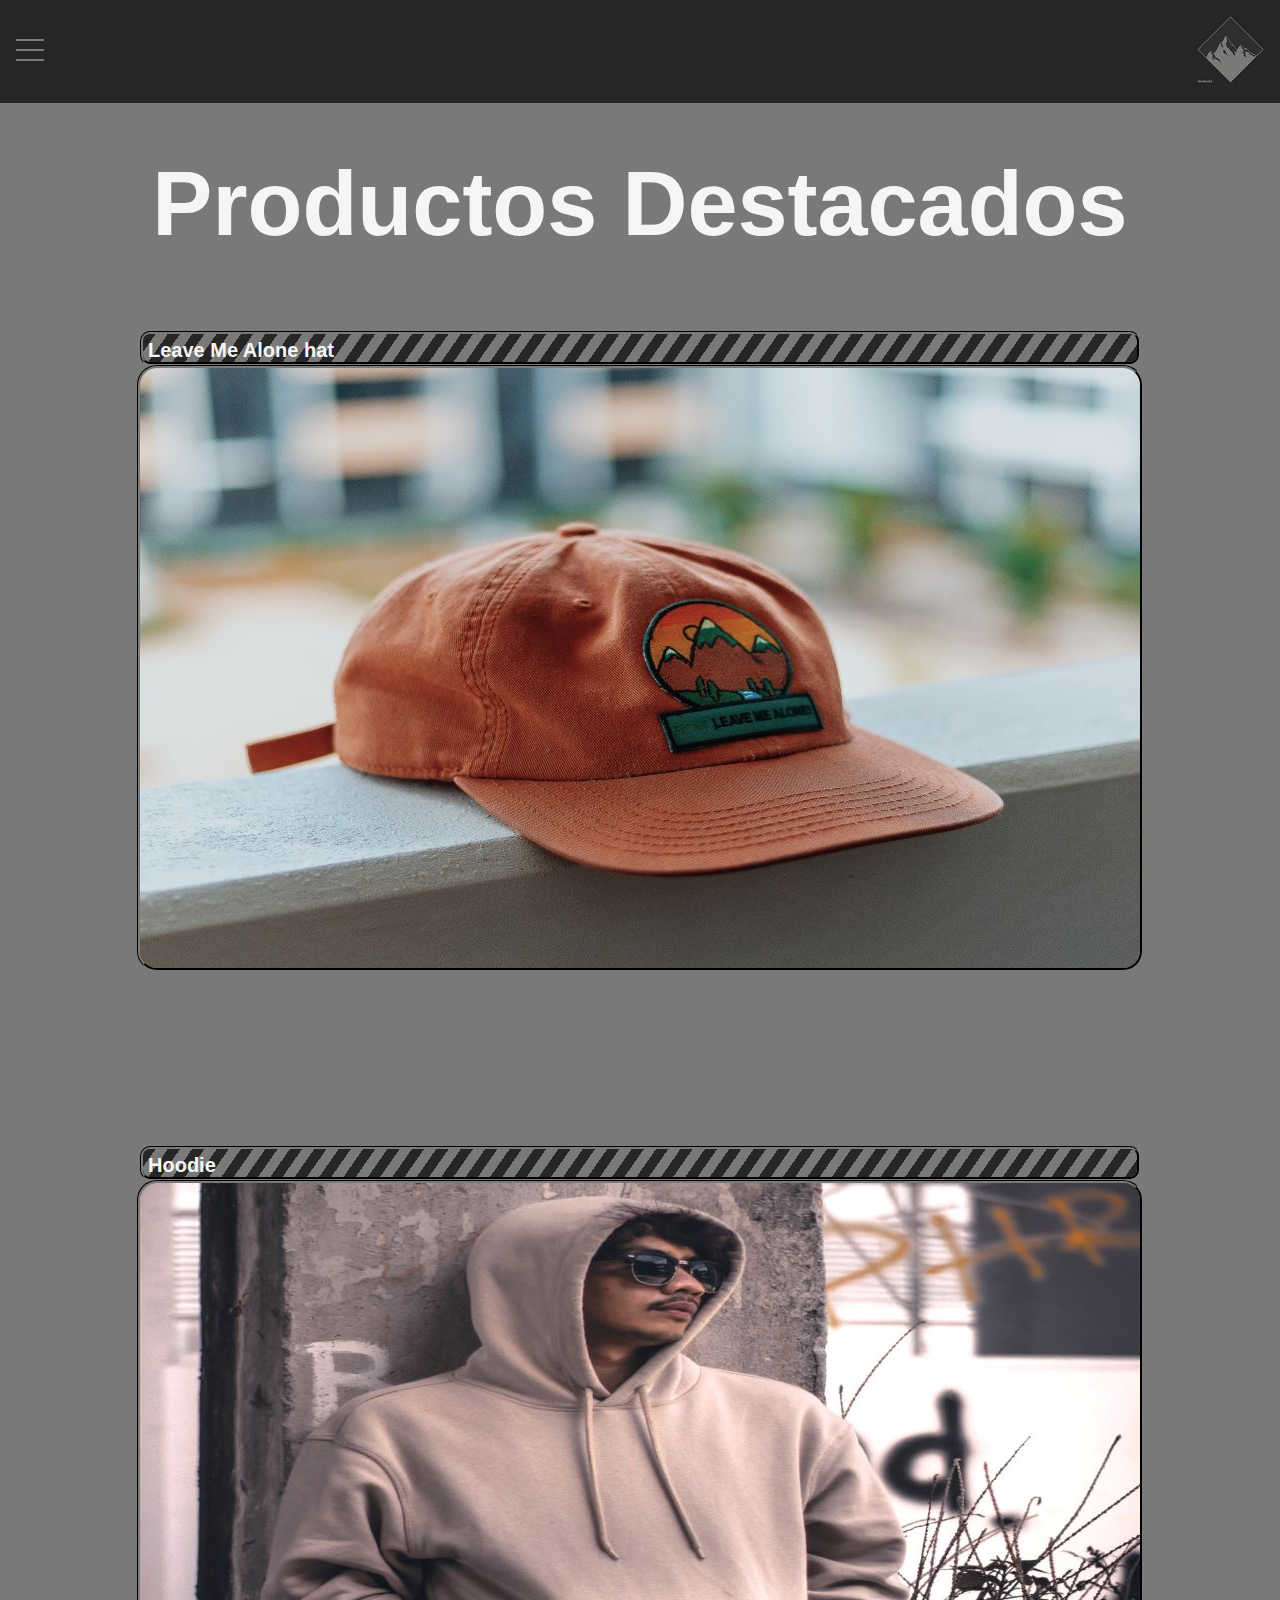
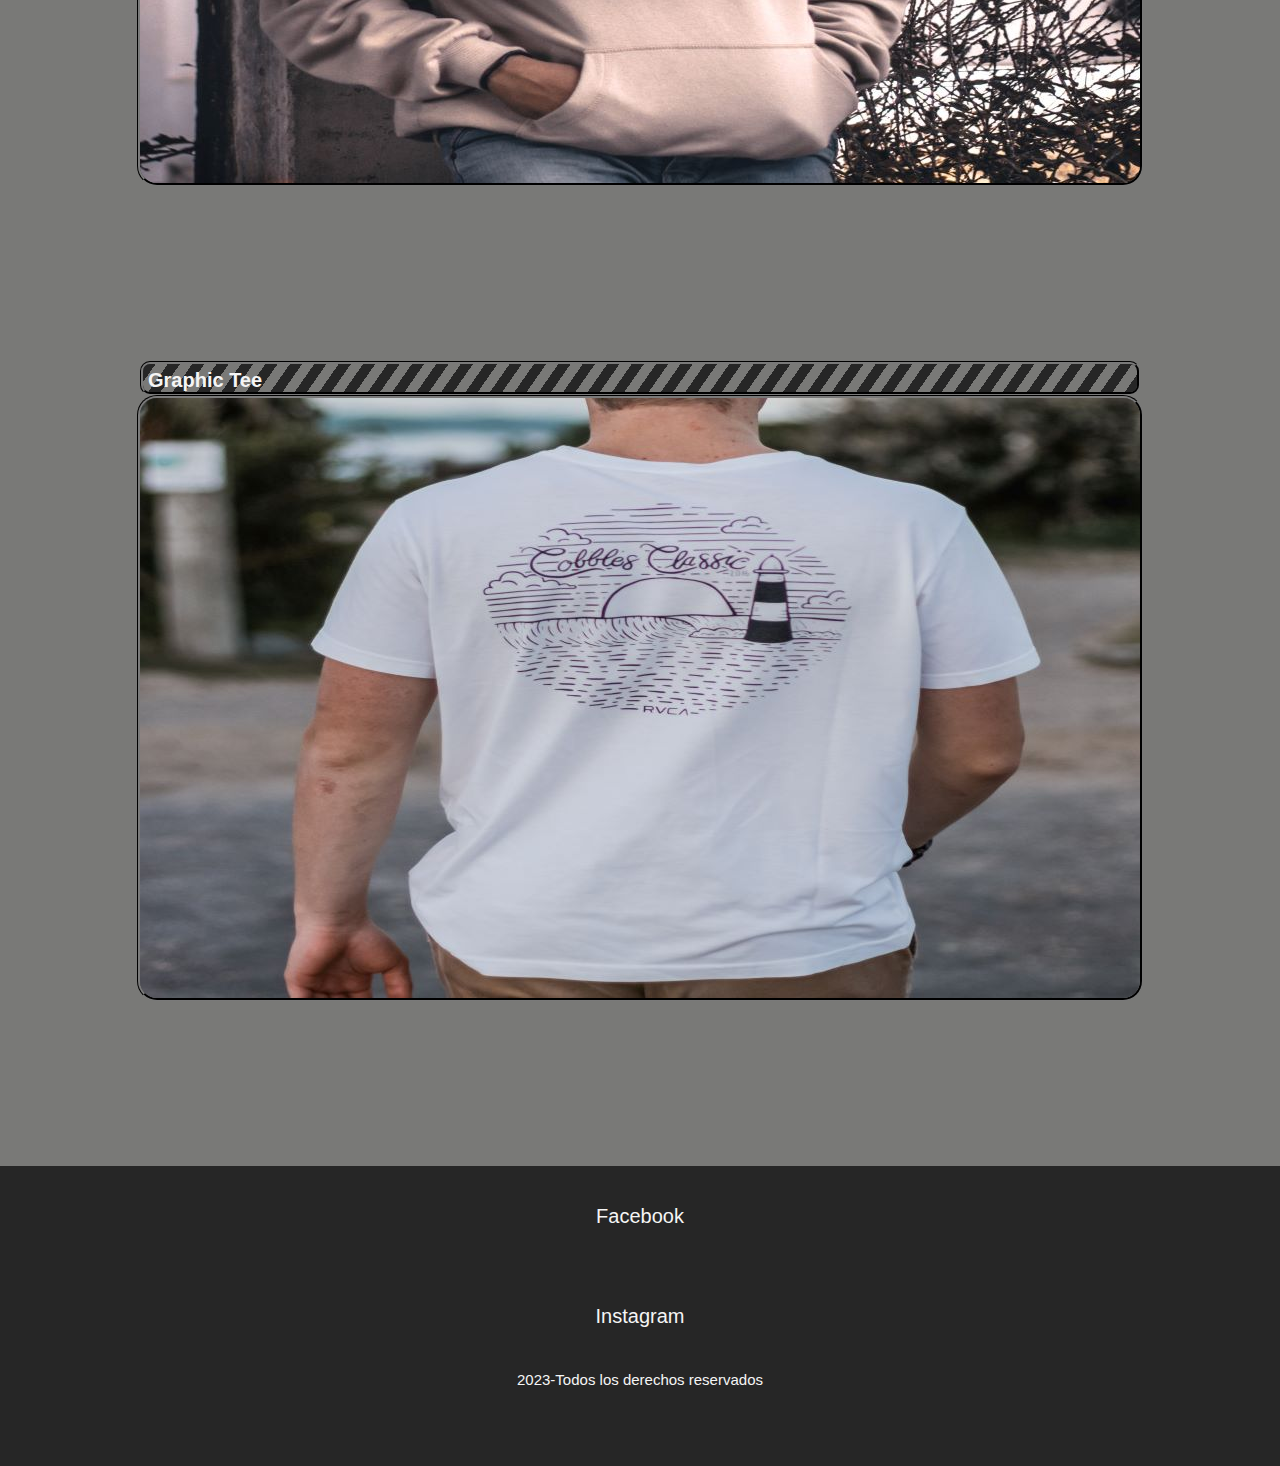
<file: index.html>
<!DOCTYPE html>

<html lang="en">

<head>
    <meta charset="UTF-8">
    <meta http-equiv="X-UA-Compatible" content="IE=edge">
    <meta name="viewport" content="width=device-width, initial-scale=1.0">
    <meta name="description" content="En Zukka podes encontrar la mejor ropa al mejor precio.">
    <meta name="keywords" content="Ropa, Moda, Gorras, Hoodie, Remera Blanca, Zukka.">
    <link rel="shortcut icon" href="./assets/iconos/favicon.ico" type="image/x-icon">
    <link href="https://cdn.jsdelivr.net/npm/bootstrap@5.3.0-alpha1/dist/css/bootstrap.min.css" rel="stylesheet" integrity="sha384-GLhlTQ8iRABdZLl6O3oVMWSktQOp6b7In1Zl3/Jr59b6EGGoI1aFkw7cmDA6j6gD" crossorigin="anonymous">
    <link rel="stylesheet" href="https://cdnjs.cloudflare.com/ajax/libs/font-awesome/4.7.0/css/font-awesome.min.css">
    <link rel="stylesheet" href="./css/styles.css">
 
    <title> Zukka-Página principal </title>
    
</head>

<body>
    <header class="header"> 
        <nav class="navegacion-principal">
            <div class="logo">
                <a href="index.html"><img src="./assets/img/logo.jpg" alt="logo"></a>
            </div>
           
            <div class="menu-wrap">
                <input type="checkbox" class="toggler">
                <div class="hamburger"><div></div></div>
                <div class="menu">
                <div>
                    <div>
                        <ul class="lista-nav">
                            <li><a href="./index.html">Inicio</a></li>
                            <li><a href="./pages/productos.html">Productos</a></li>
                            <li><a href="./pages/nosotros.html">Nosotros</a></li>
                            <li><a href="./pages/contacto.html">Contacto</a></li>
                        </ul>
                    </div>
                </div>
                </div>
            </div>
           
        </nav>
    </header>
    <section class="titulo"> 
        <h1>Productos Destacados</h1>
    </section>
    <!--Display de productos-->
    <main class="main">
        <!--Producto 1-->
        <section class="producto">
            <section class="titulo-producto">
                <div class="nombre-producto">
                    <h2 class="nombre-index">Leave Me Alone hat</h2>
                </div>
            </section>
            <section class="contenedor-1">
                <div class="nombre-producto"> 
                    <a href="./pages/gorra-coral.html"><img src="./assets/img/gorra-coral3.jpg" alt="gorra coral" class="center"></a>
                </div>
            </section>
        </section>
       
        <!--Producto 2-->
        <section class="producto">
            <section class="titulo-producto"> 
                <div class="nombre-producto">
                    <h3 class="nombre-index">Hoodie</h3>
                </div>
            </section>
            <section class="contenedor-1">
                <div class="producto-2">
                    <a href="./pages/hoodie-gris.html">
                        <img src="./assets/img/the-ian-ZCoqcrWp9GY-unsplash4.jpg" alt="Hoodie gris" class="center">
                    </a>
                </div>
            </section>
        </section>
        <!--Producto 3-->
        <section class="producto">
            <section class="titulo-producto">
                <div class="nombre-producto">
                    <h4 class="nombre-index">Graphic Tee</h4>
                </div>
            </section>
            <section class="contenedor-1">
                <div class="producto-3">
                    <a href="./pages/remera-blanca.html">
                        <img src="./assets/img/remera-blana-estampada3.jpg" alt="remera blanca estampada" class="center">
                    </a>
                </div>
            </section>
        </section>
    </main>

    <footer class="footer">
        <section>
            <div class="redes">
                <a href="https://www.facebook.com/">Facebook</a>
                <a href="https://www.instagram.com/">Instagram</a>
            </div>
            <div class="texto-footer">
                <p>2023-Todos los derechos reservados</p>
            </div>
        </section>
    </footer>
    <script src="https://cdn.jsdelivr.net/npm/bootstrap@5.3.0-alpha1/dist/js/bootstrap.bundle.min.js" integrity="sha384-w76AqPfDkMBDXo30jS1Sgez6pr3x5MlQ1ZAGC+nuZB+EYdgRZgiwxhTBTkF7CXvN" crossorigin="anonymous"></script>
</body>

</html>
</file>
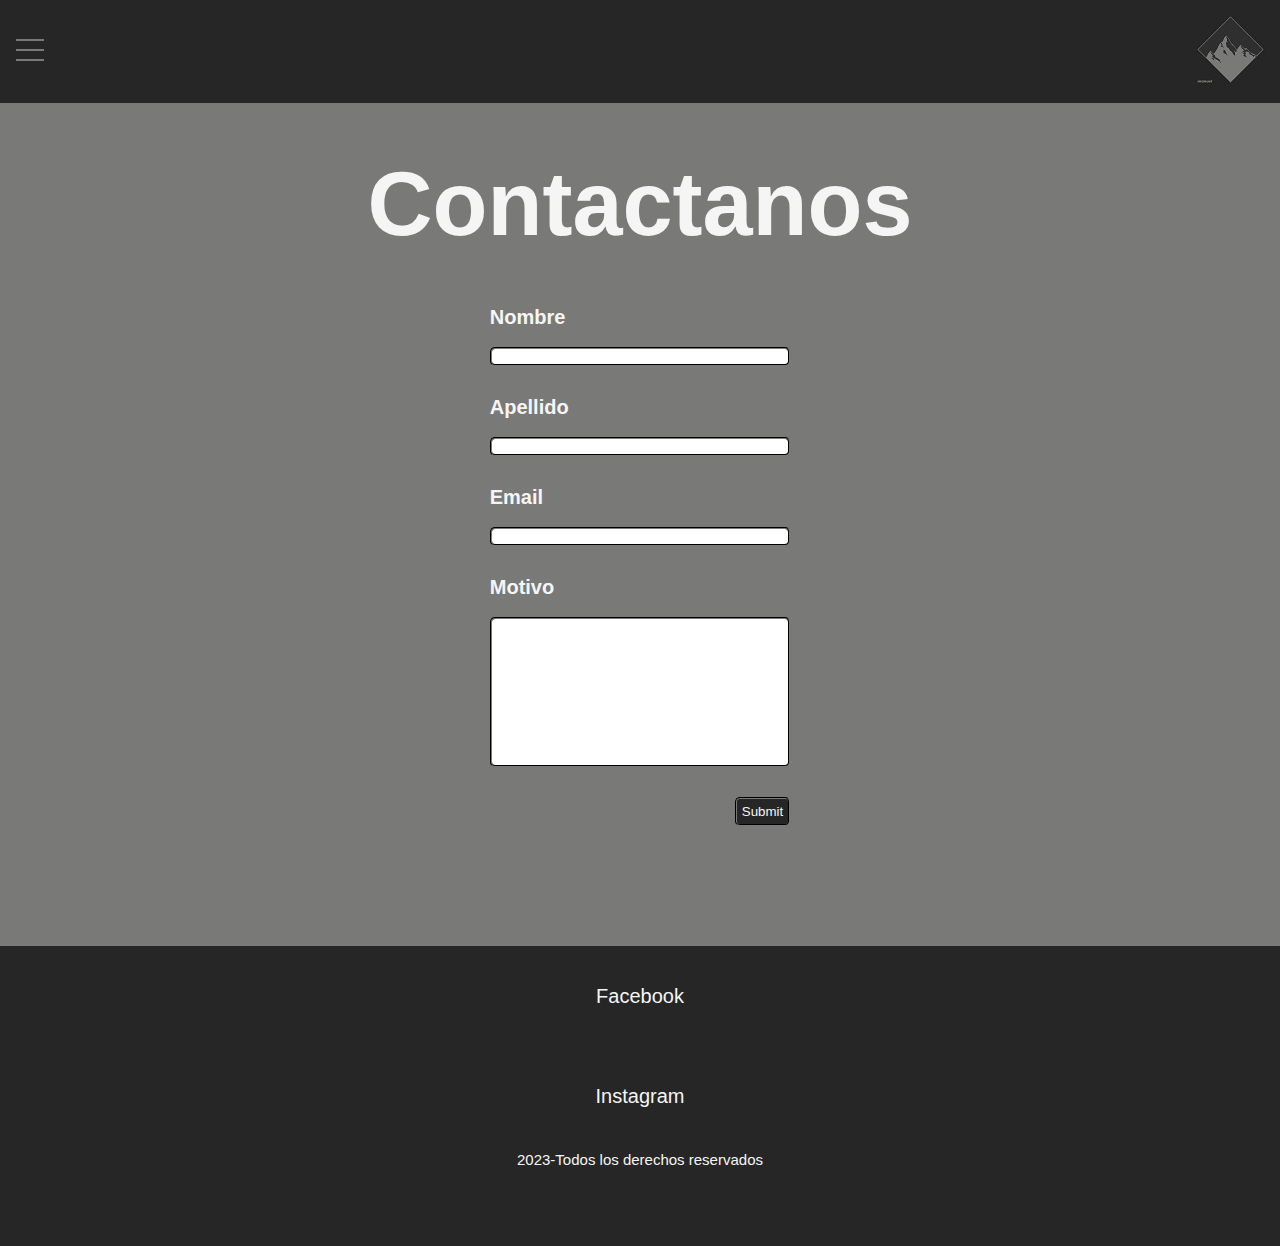
<file: pages/contacto.html>
<!DOCTYPE html>

<html lang="en">

<head>
    <meta charset="UTF-8">
    <meta http-equiv="X-UA-Compatible" content="IE=edge">
    <meta name="viewport" content="width=device-width, initial-scale=1.0">
    <meta name="description" content="En Zukka podes encontrar la mejor ropa al mejor precio.">
    <meta name="keywords" content="Ropa, Moda, Gorras, Hoodie, Remera Blanca, Zukka.">
    <link rel="shortcut icon" href="../assets/iconos/favicon.ico" type="image/x-icon">
    <link rel="stylesheet" href="../css/styles.css">
    <title> Contacto </title>
    
</head>

<body>

    <header class="header"> 
        <nav class="navegacion-principal">
            <div class="logo">
                <a href="../index.html"><img src="../assets/img/logo.jpg" alt="logo"></a>
            </div>
            <div class="menu-wrap">
                <input type="checkbox" class="toggler">
                <div class="hamburger"><div></div></div>
                <div class="menu">
                <div>
                    <div>
                        <ul class="lista-nav">
                            <li><a href="../index.html">Inicio</a></li>
                            <li><a href="productos.html">Productos</a></li>
                            <li><a href="nosotros.html">Nosotros</a></li>
                            <li><a href="contacto.html">Contacto</a></li>
                        </ul>
                    </div>
                </div>
                </div>
            </div>
           
        </nav>
    </header>
    <section class="titulo">
        <h1>Contactanos</h1>
    </section> 
    <main>
        <section class="contacto">
            <form>
                <h2 class="form-contacto">Nombre</h2>
                <br>
                <input type="text" class="nombre-contacto">
                <h3 class="form-contacto">Apellido</h3>
                <br>
                <input type="text" class="nombre-contacto">
                <h4 class="form-contacto">Email</h4>
                <br>
                <input type="email" class="nombre-contacto">
                <h5 class="form-contacto">Motivo</h5>
                <br>
                <input type="text" class="motivo-contacto">
                <br>

                <button class="button-contacto">Submit</button>

            </form>
        </section> 

        
    </main>



    <footer class="footer">
        <section>
            <div class="redes">
                <a href="https://www.facebook.com/">Facebook</a>
                <a href="https://www.instagram.com/">Instagram</a>
            </div>
            <div class="texto-footer">
                <p>2023-Todos los derechos reservados</p>
            </div>
        </section>
    </footer>
</body>
</html>
</file>
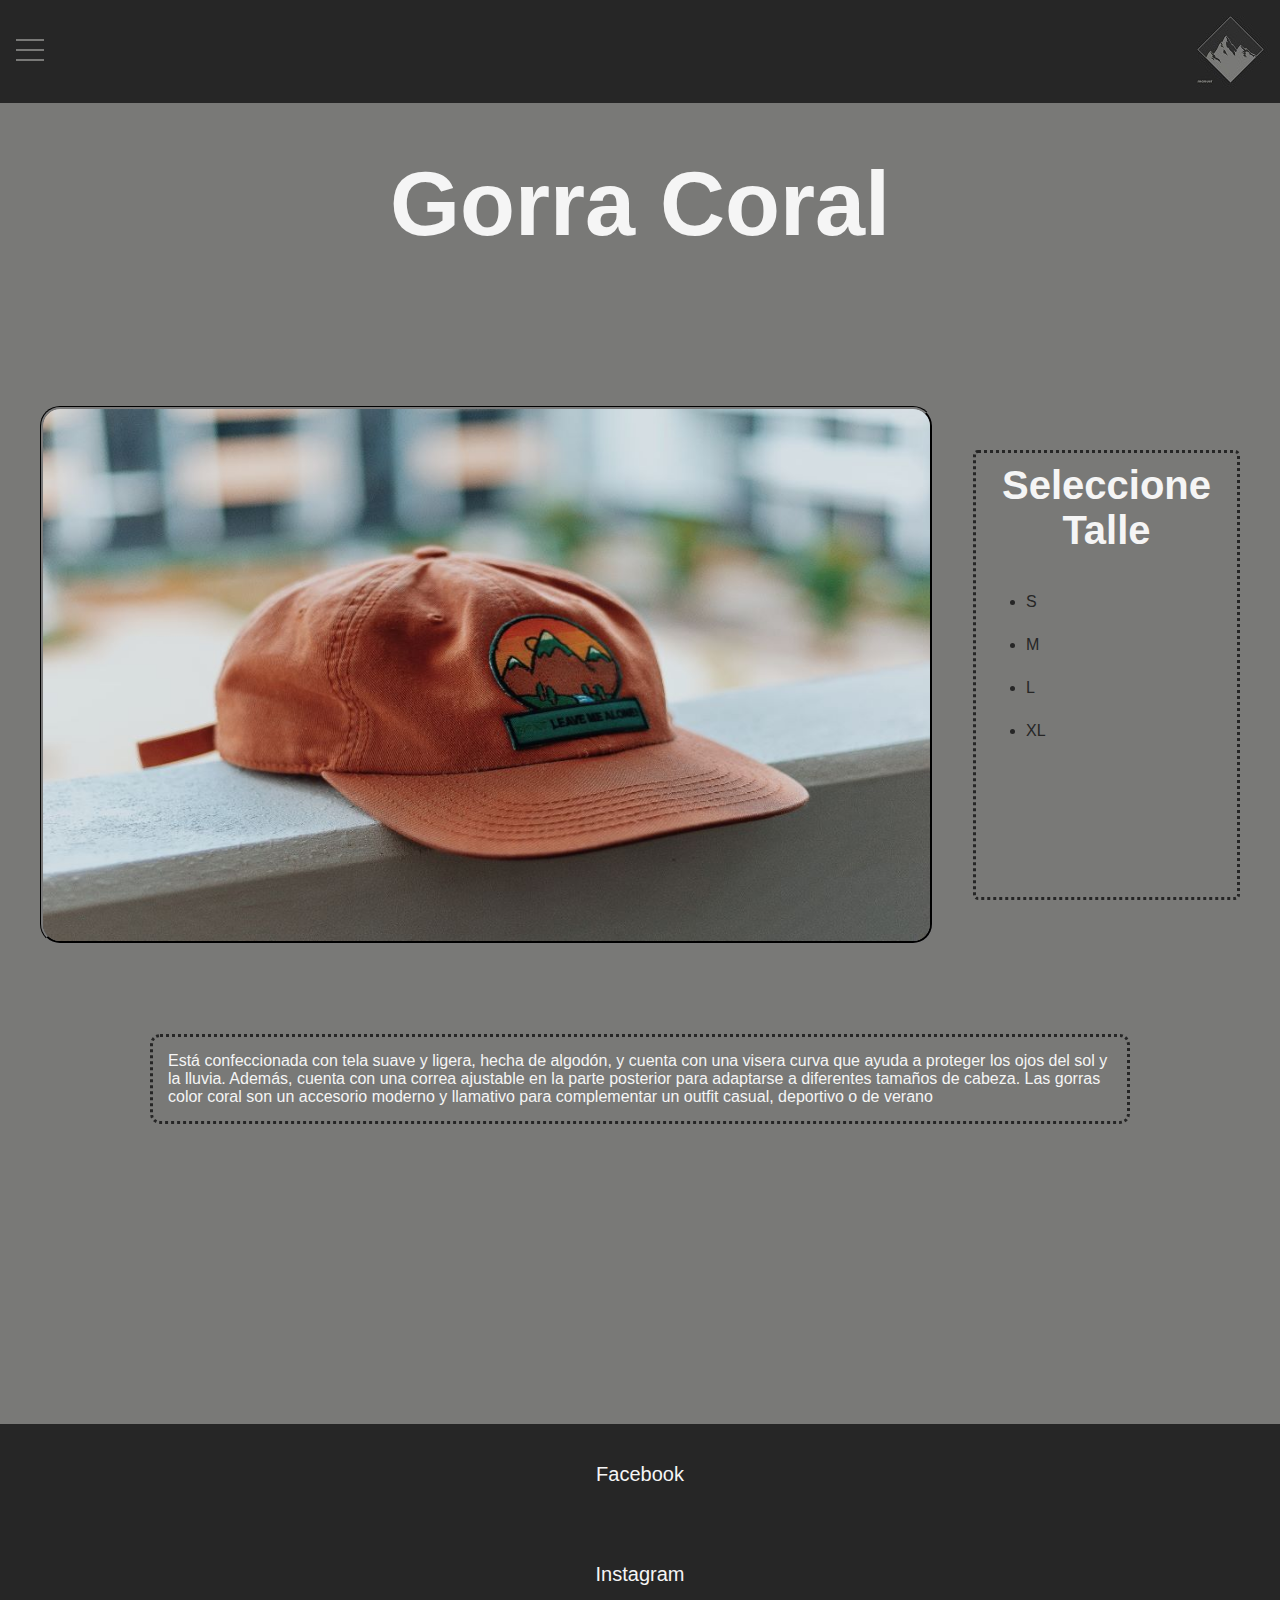
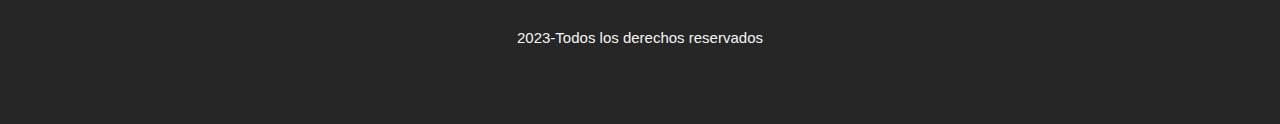
<file: pages/gorra-coral.html>
<!DOCTYPE html>

<html lang="en">

<head>
    <meta charset="UTF-8">
    <meta http-equiv="X-UA-Compatible" content="IE=edge">
    <meta name="viewport" content="width=device-width, initial-scale=1.0">
    <meta name="description" content="En Zukka podes encontrar la mejor ropa al mejor precio.">
    <meta name="keywords" content="Ropa, Moda, Gorras, Hoodie, Remera Blanca, Zukka.">
    <link rel="shortcut icon" href="../assets/iconos/favicon.ico" type="image/x-icon">
    <link rel="stylesheet" href="../css/styles.css">
    <title> Gorra Coral </title>
    
</head>

<body>

    <header class="header"> 
        <nav class="navegacion-principal">
            <div class="logo">
                <a href="../index.html"><img src="../assets/img/logo.jpg" alt="logo"></a>
            </div>
            <div class="menu-wrap">
                <input type="checkbox" class="toggler">
                <div class="hamburger"><div></div></div>
                <div class="menu">
                <div>
                    <div>
                        <ul class="lista-nav">
                            <li><a href="../index.html">Inicio</a></li>
                            <li><a href="productos.html">Productos</a></li>
                            <li><a href="nosotros.html">Nosotros</a></li>
                            <li><a href="contacto.html">Contacto</a></li>
                        </ul>
                    </div>
                </div>
                </div>
            </div>
           
        </nav>
    </header>
    <section class="titulo">
        <h1>Gorra Coral</h1>
    </section>
  
    <main class="main-gorra-coral">
        <section class="section-imagen-talle-gorra-coral">
            <div class="imagen-producto-gorra-coral">
                <img src="../assets/img/gorra-coral3.jpg" alt="Gorra coral" class="center_gorra">
            </div>
            <div class="talle">
                <h2 class="seleccion-talle"> Seleccione Talle</h2>
                <ul class="talles">
                    <li class="lista-talles">S</li>
                    <li class="lista-talles">M</li>
                    <li class="lista-talles">L</li>
                    <li class="lista-talles">XL</li>
                </ul>
            </div>
            
        </section>
        <section class="section-descripcion-gorra-coral">
            <div class="descripcion-gorra-coral">
                <p class="textos-blancos">Está confeccionada con tela suave y ligera, hecha de algodón, y cuenta con una visera curva que ayuda a proteger los ojos del sol y la lluvia. Además, cuenta con una correa ajustable en la parte posterior para adaptarse a diferentes tamaños de cabeza. Las gorras color coral son un accesorio moderno y llamativo para complementar un outfit casual, deportivo o de verano</p>
            </div>
        </section>
    </main>



    <footer class="footer">
        <section>
            <div class="redes">
                <a href="https://www.facebook.com/">Facebook</a>
                <a href="https://www.instagram.com/">Instagram</a>
            </div>
            <div class="texto-footer">
                <p>2023-Todos los derechos reservados</p>
            </div>
        </section>
    </footer>
</body>
</html>
</file>
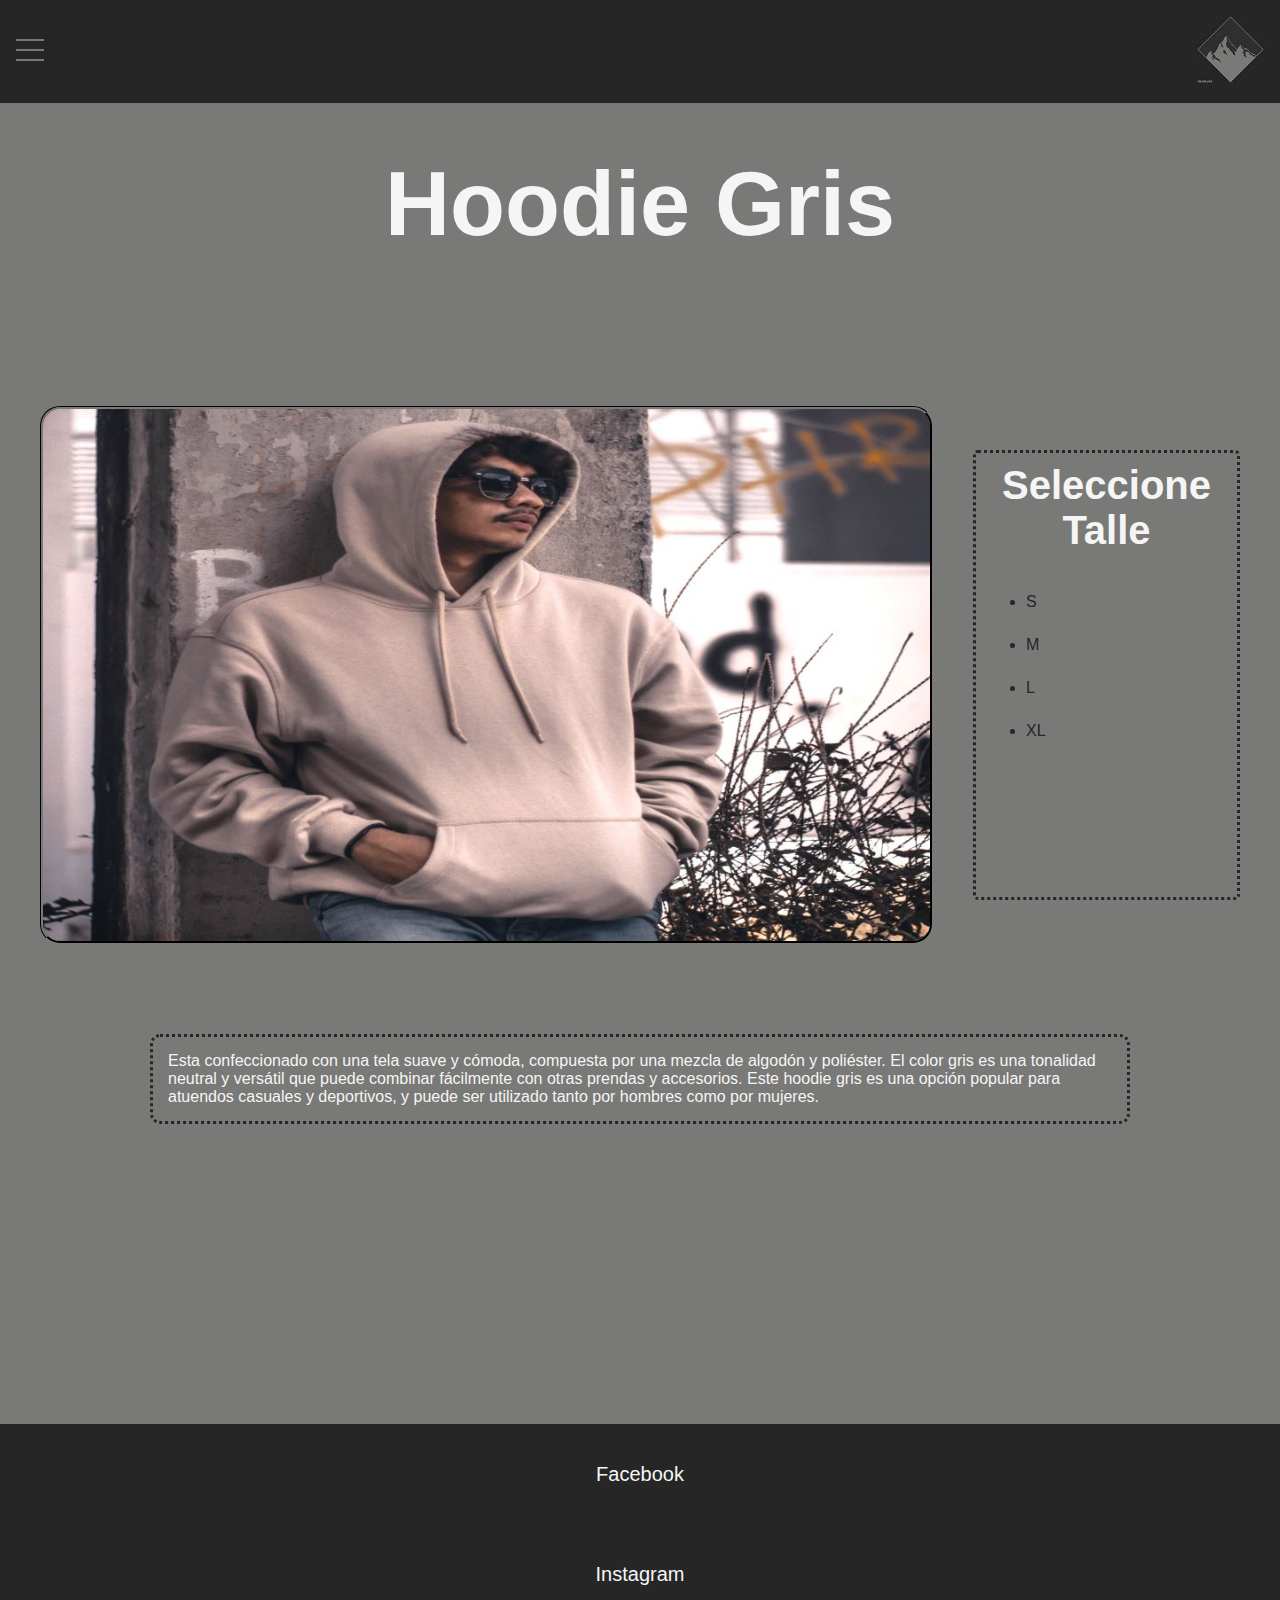
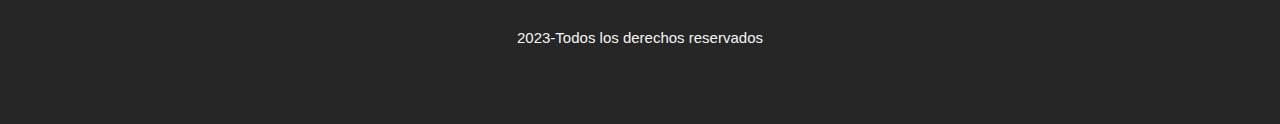
<file: pages/hoodie-gris.html>
<!DOCTYPE html>

<html lang="en">

    <head>
        <meta charset="UTF-8">
        <meta http-equiv="X-UA-Compatible" content="IE=edge">
        <meta name="viewport" content="width=device-width, initial-scale=1.0">
        <meta name="description" content="En Zukka podes encontrar la mejor ropa al mejor precio.">
        <meta name="keywords" content="Ropa, Moda, Gorras, Hoodie, Remera Blanca, Zukka.">
        <link rel="shortcut icon" href="../assets/iconos/favicon.ico" type="image/x-icon">
        <link rel="stylesheet" href="../css/styles.css">
        <title> Hoodie Gris </title>
        
    </head> 

    <body>

        <header class="header"> 
            <nav class="navegacion-principal">
                <div class="logo">
                    <a href="../index.html"><img src="../assets/img/logo.jpg" alt="logo"></a>
                </div>
                <div class="menu-wrap">
                    <input type="checkbox" class="toggler">
                    <div class="hamburger"><div></div></div>
                    <div class="menu">
                    <div>
                        <div>
                            <ul class="lista-nav">
                                <li><a href="../index.html">Inicio</a></li>
                                <li><a href="productos.html">Productos</a></li>
                                <li><a href="nosotros.html">Nosotros</a></li>
                                <li><a href="contacto.html">Contacto</a></li>
                            </ul>
                        </div>
                    </div>
                    </div>
                </div>
               
            </nav>
        </header>
        <section class="titulo">
            <h1>Hoodie Gris</h1>
        </section>
        <main class="main-gorra-coral">
            <section class="section-imagen-talle-gorra-coral">
                <div class="imagen-producto-gorra-coral">
                    <img src="../assets/img/the-ian-ZCoqcrWp9GY-unsplash4.jpg" alt="hoodie gris" class="center">
                </div>
                <div class="talle">
                    <h2 class="seleccion-talle"> Seleccione Talle</h2>
                    <ul class="talles">
                        <li class="lista-talles">S</li>
                        <li class="lista-talles">M</li>
                        <li class="lista-talles">L</li>
                        <li class="lista-talles">XL</li>
                    </ul>
                </div>
                
            </section>
            <section class="section-descripcion-gorra-coral">
                <div class="descripcion-gorra-coral">
                    <p>Esta confeccionado con una tela suave y cómoda, compuesta por una mezcla de algodón y poliéster. El color gris es una tonalidad neutral y versátil que puede combinar fácilmente con otras prendas y accesorios. Este hoodie gris es una opción popular para atuendos casuales y deportivos, y puede ser utilizado tanto por hombres como por mujeres.</p>
                </div>
            </section>
        </main>



        <footer class="footer">
            <section>
                <div class="redes">
                    <a href="https://www.facebook.com/">Facebook</a>
                    <a href="https://www.instagram.com/">Instagram</a>
                </div>
                <div class="texto-footer">
                    <p>2023-Todos los derechos reservados</p>
                </div>
            </section>
        </footer>
    </body>

</html>
</file>
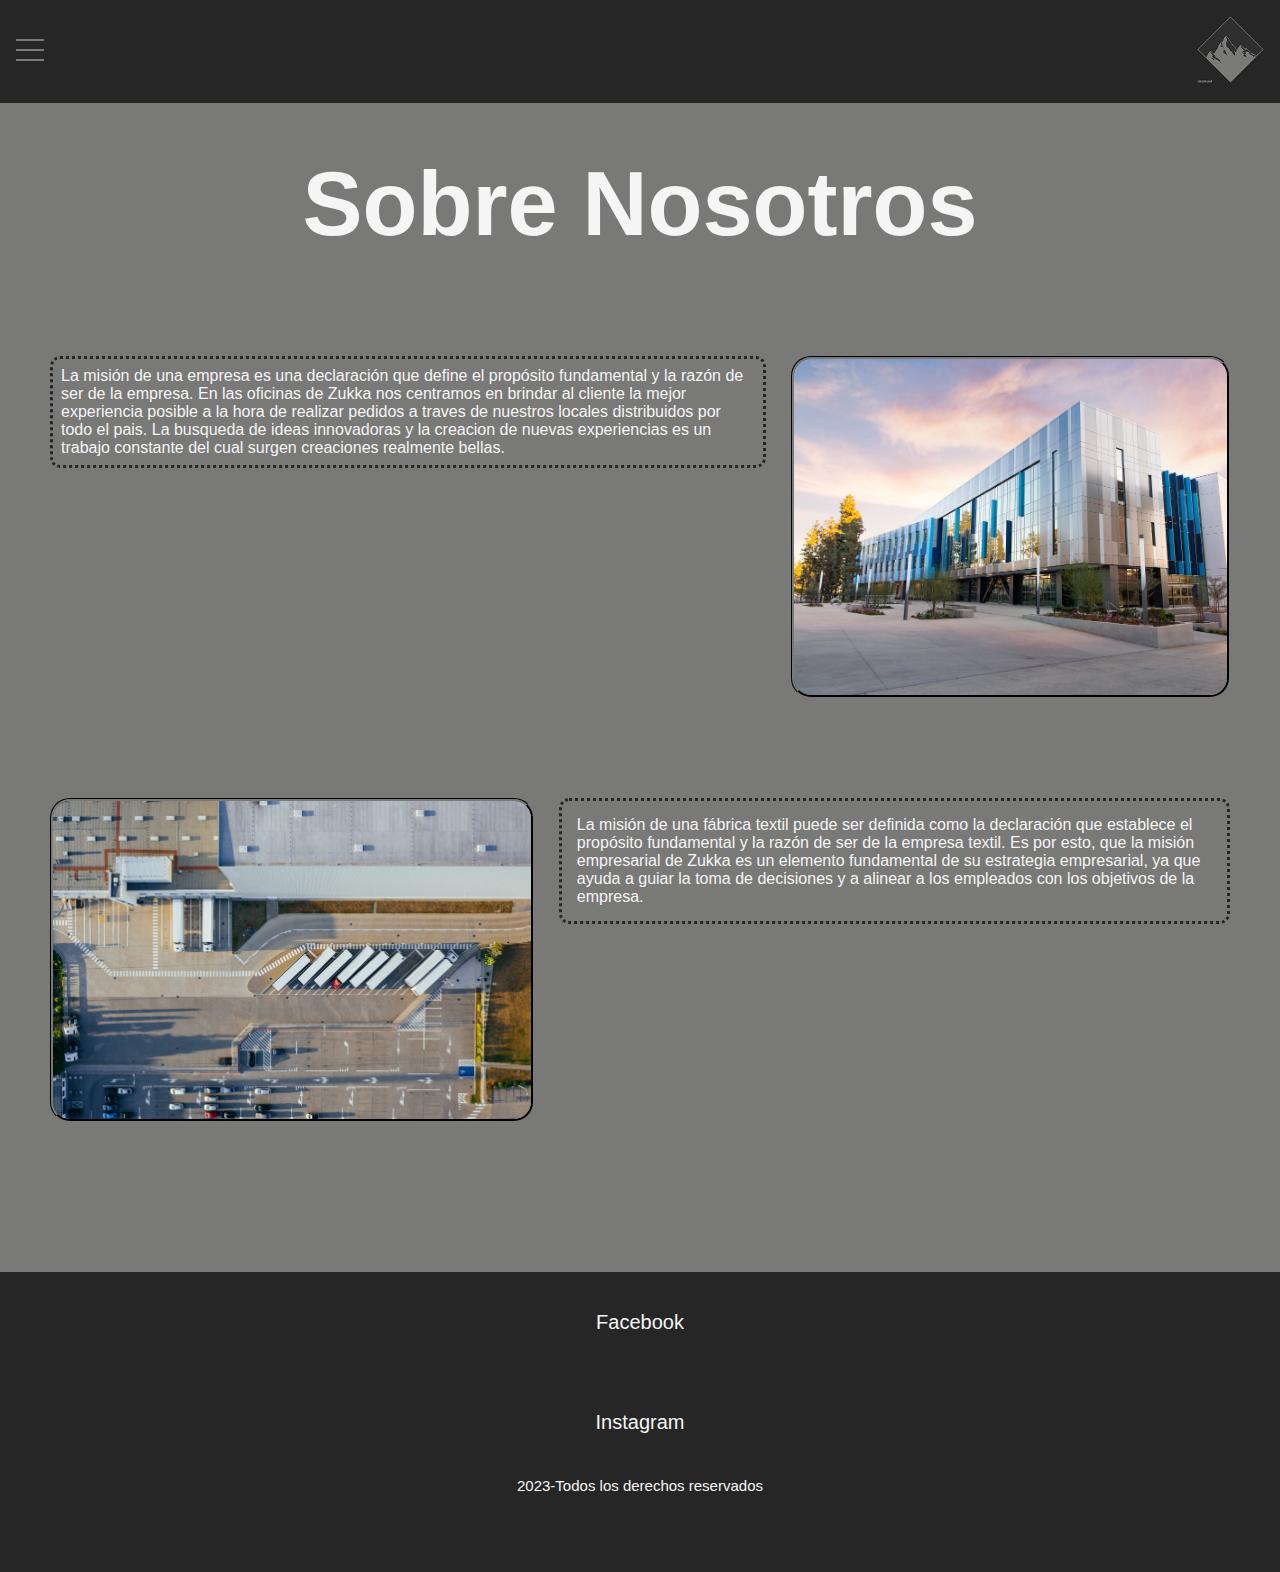
<file: pages/nosotros.html>
<!DOCTYPE html>

<html lang="en">

<head>
    <meta charset="UTF-8">
    <meta http-equiv="X-UA-Compatible" content="IE=edge">
    <meta name="viewport" content="width=device-width, initial-scale=1.0">
    <meta name="description" content="En Zukka podes encontrar la mejor ropa al mejor precio.">
    <meta name="keywords" content="Ropa, Moda, Gorras, Hoodie, Remera Blanca, Zukka.">
    <link rel="shortcut icon" href="../assets/iconos/favicon.ico" type="image/x-icon">
    <link rel="stylesheet" href="../css/styles.css">
    <title> Sobre Nosotros </title>
    
</head>

<body>


    <header class="header"> 
        <nav class="navegacion-principal">
            <div class="logo">
                <a href="../index.html"><img src="../assets/img/logo.jpg" alt="logo"></a>
            </div>
            <div class="menu-wrap">
                <input type="checkbox" class="toggler">
                <div class="hamburger"><div></div></div>
                <div class="menu">
                <div>
                    <div>
                        <ul class="lista-nav">
                            <li><a href="../index.html">Inicio</a></li>
                            <li><a href="productos.html">Productos</a></li>
                            <li><a href="nosotros.html">Nosotros</a></li>
                            <li><a href="contacto.html">Contacto</a></li>
                        </ul>
                    </div>
                </div>
                </div>
            </div>
           
        </nav>
    </header>
    
    <section class="titulo">
        <h1>Sobre Nosotros</h1>
    </section>
    
    <main class="main-nosotros">
   
        <section class="nosotros-1">
            <div class="descripcion-nosotros-1">
                <p>La misión de una empresa es una declaración que define el propósito fundamental y la razón de ser de la empresa. En las oficinas de Zukka nos centramos en brindar al cliente la mejor experiencia posible a la hora de realizar pedidos a traves de nuestros locales distribuidos por todo el pais. La busqueda de ideas innovadoras y la creacion de nuevas experiencias es un trabajo constante del cual surgen creaciones realmente bellas.</p>
            </div>
            <div class="imagen-nosotros-oficinas">
                <img src="../assets/img/oficina2.jpg" alt="Nuestras Oficinas" class="center"> 
            </div>
        </section>
        <section class="nosotros-2"> 
            <div class="descripcion-nosotros">
                <p>La misión de una fábrica textil puede ser definida como la declaración que establece el propósito fundamental y la razón de ser de la empresa textil. Es por esto, que la misión empresarial de Zukka es un elemento fundamental de su estrategia empresarial, ya que ayuda a guiar la toma de decisiones y a alinear a los empleados con los objetivos de la empresa.</p>
            </div>
            <div class="imagen-nosotros-fabrica">
                <img src="../assets/img/fabrica2.jpg" alt="Nuestra Fabrica" class="center">

            </div> 

        </section>
    </main>


    <footer class="footer">
        <section>
            <div class="redes">
                <a href="https://www.facebook.com/">Facebook</a>
                <a href="https://www.instagram.com/">Instagram</a>
            </div>
            <div class="texto-footer">
                <p>2023-Todos los derechos reservados</p>
            </div>
        </section>
    </footer>
</body>
</html>
</file>
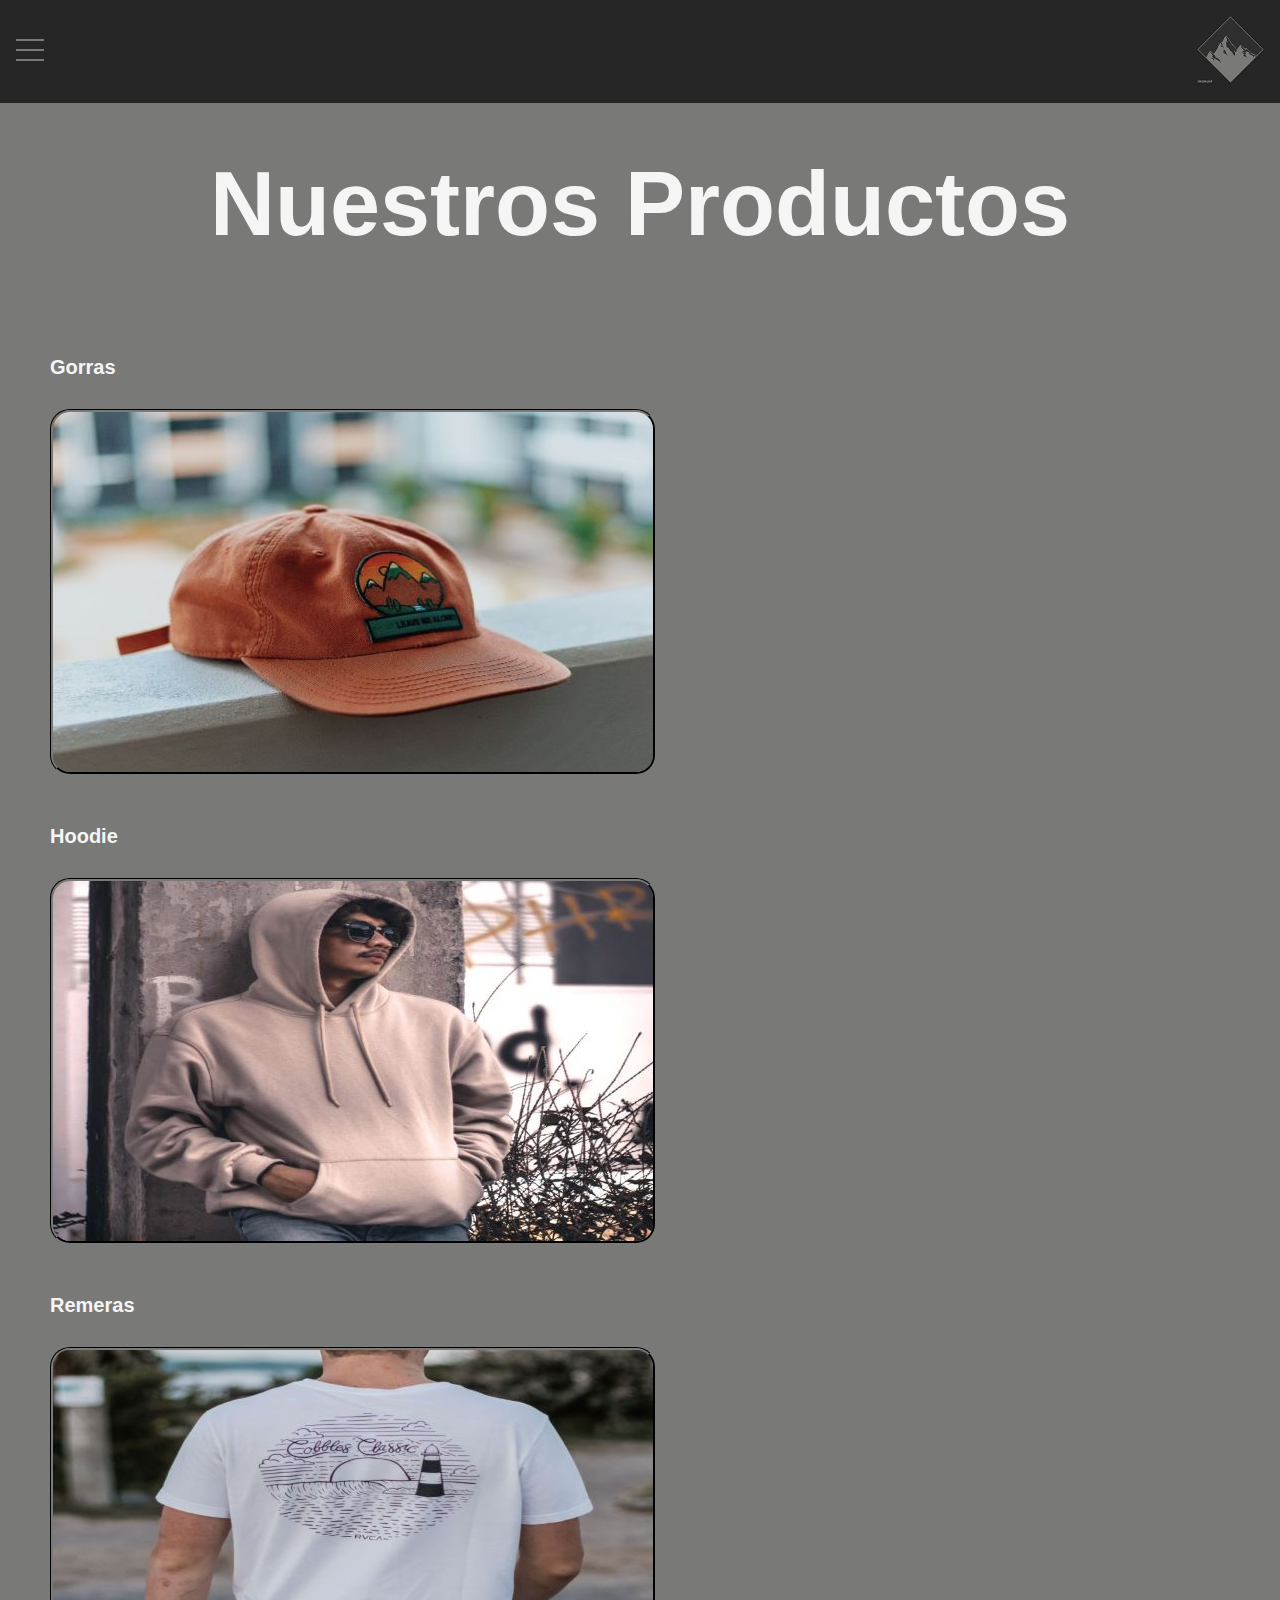
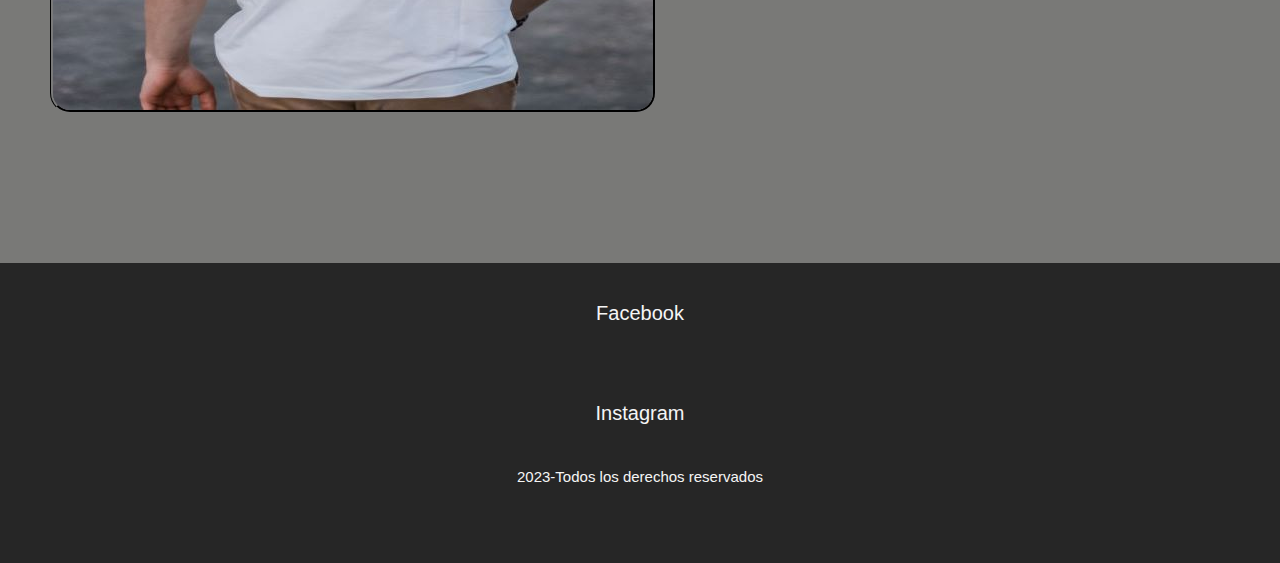
<file: pages/productos.html>
<!DOCTYPE html>

<html lang="en">

<head>
    <meta charset="UTF-8">
    <meta http-equiv="X-UA-Compatible" content="IE=edge">
    <meta name="viewport" content="width=device-width, initial-scale=1.0">
    <meta name="description" content="En Zukka podes encontrar la mejor ropa al mejor precio.">
    <meta name="keywords" content="Ropa, Moda, Gorras, Hoodie, Remera Blanca, Zukka.">
    <link rel="shortcut icon" href="../assets/iconos/favicon.ico" type="image/x-icon">
    <link href="https://cdn.jsdelivr.net/npm/bootstrap@5.3.0-alpha1/dist/css/bootstrap.min.css" rel="stylesheet" integrity="sha384-GLhlTQ8iRABdZLl6O3oVMWSktQOp6b7In1Zl3/Jr59b6EGGoI1aFkw7cmDA6j6gD" crossorigin="anonymous">
    <link rel="stylesheet" href="../css/styles.css">
    <title> Productos </title>
    
</head> 

<body>

    <header class="header"> 
        <nav class="navegacion-principal">
            <div class="logo">
                <a href="../index.html"><img src="../assets/img/logo.jpg" alt="logo"></a>
            </div>
            <div class="menu-wrap">
                <input type="checkbox" class="toggler">
                <div class="hamburger"><div></div></div>
                <div class="menu">
                <div>
                    <div>
                        <ul class="lista-nav">
                            <li><a href="../index.html">Inicio</a></li>
                            <li><a href="productos.html">Productos</a></li>
                            <li><a href="nosotros.html">Nosotros</a></li>
                            <li><a href="contacto.html">Contacto</a></li>
                        </ul>
                    </div>
                </div>
                </div>
            </div>
           
        </nav>
    </header>

    <section class="titulo">
        <h1>Nuestros Productos</h1>
    </section>
    <main class="main-pagina-productos-grid-container">
        <section class="item">
            <section class="nombre-pagina-productos">
                <div>
                    <h2 class="nombre-productos">Gorras</h2>
                </div>
            </section>
            <section class="productos">
                <div class="gorras-productos">
                    <a href="../pages/gorra-coral.html">
                        <img src="../assets/img/gorra-coral4.jpg" alt="gorra coral" class="center">
                    </a>
                </div>
            </section>
            <section class="nombre-pagina-productos">
                    <div>
                        <h3 class="nombre-productos">Hoodie</h3>
                    </div>
            </section>
            <section class="productos">
                    <div class="hoodie-productos"> 
                        <a href="../pages/hoodie-gris.html">
                            <img src="../assets/img/the-ian-ZCoqcrWp9GY-unsplash5.jpg" alt="Hoodie Gris" class="center">
                        </a>
                    </div>
            </section>
            <section class="nombre-pagina-productos">
                    <div>
                        <h4 class="nombre-productos">Remeras</h4>
                    </div>
            </section>
            <section class="productos-remera">
                    <div>
                        <a href="../pages/remera-blanca.html">
                            <img src="../assets/img/remera-blana-estampada4.jpg" alt="Remera Blanca" class="center">
                        </a>
                    </div>
            </section>
        </section>
    </main>


    <footer class="footer">
        <section>
            <div class="redes">
                <a href="https://www.facebook.com/">Facebook</a>
                <a href="https://www.instagram.com/">Instagram</a>
            </div>
            <div class="texto-footer">
                <p>2023-Todos los derechos reservados</p>
            </div>
        </section>
    </footer>


    <script src="https://cdn.jsdelivr.net/npm/bootstrap@5.3.0-alpha1/dist/js/bootstrap.bundle.min.js" integrity="sha384-w76AqPfDkMBDXo30jS1Sgez6pr3x5MlQ1ZAGC+nuZB+EYdgRZgiwxhTBTkF7CXvN" crossorigin="anonymous"></script>
</body>
</html>
</file>
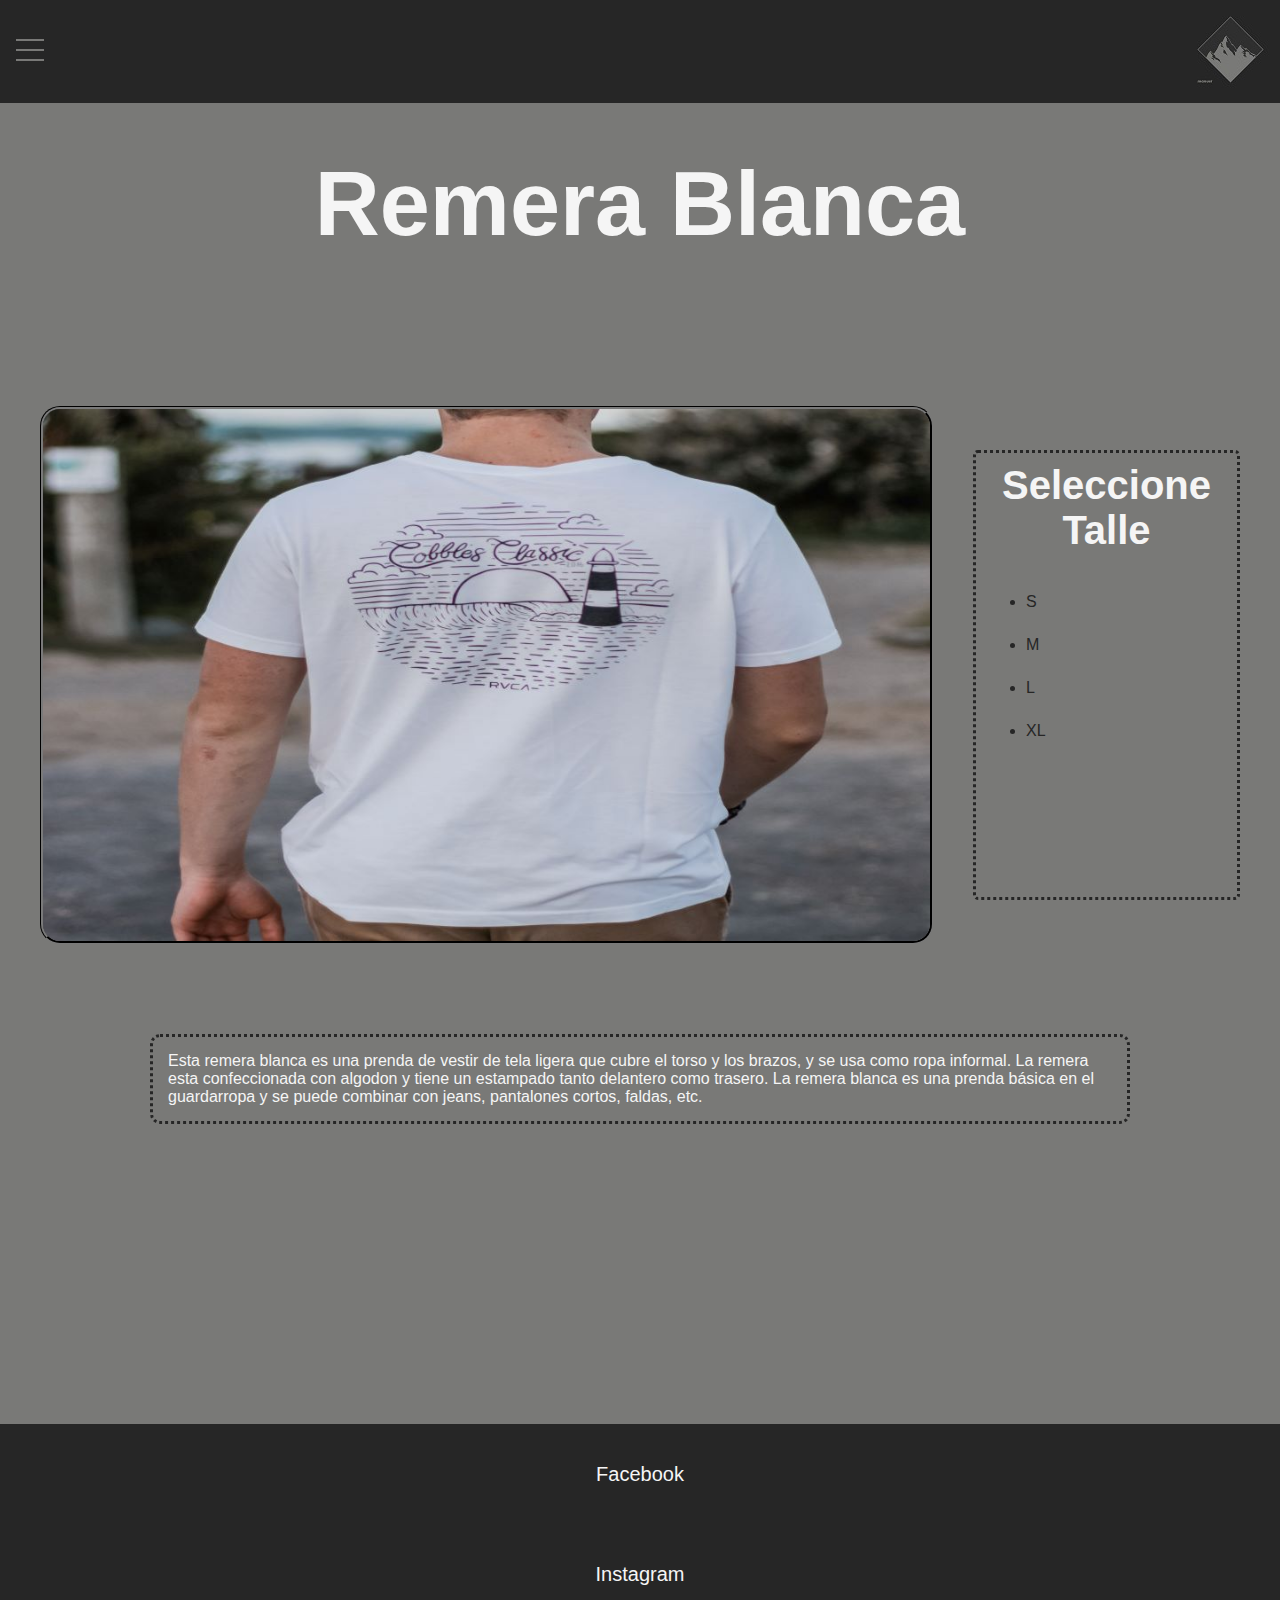
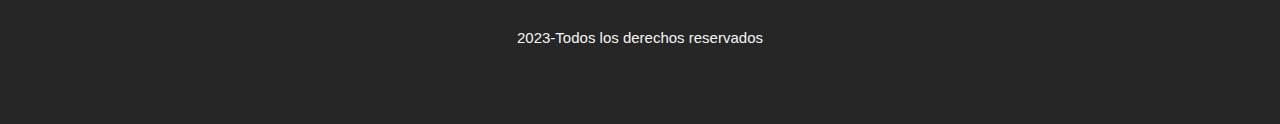
<file: pages/remera-blanca.html>
<!DOCTYPE html>

<html lang="en">

    <head>
        <meta charset="UTF-8">
        <meta http-equiv="X-UA-Compatible" content="IE=edge">
        <meta name="viewport" content="width=device-width, initial-scale=1.0">
        <meta name="description" content="En Zukka podes encontrar la mejor ropa al mejor precio.">
        <meta name="keywords" content="Ropa, Moda, Gorras, Hoodie, Remera Blanca, Zukka.">
        <link rel="shortcut icon" href="../assets/iconos/favicon.ico" type="image/x-icon">
        <link rel="stylesheet" href="../css/styles.css">
        <title> Remera Blanca </title>
        
    </head>

    <body>

        <header class="header"> 
            <nav class="navegacion-principal">
                <div class="logo">
                    <a href="../index.html"><img src="../assets/img/logo.jpg" alt="logo"></a>
                </div>
                <div class="menu-wrap">
                    <input type="checkbox" class="toggler">
                    <div class="hamburger"><div></div></div>
                    <div class="menu">
                    <div>
                        <div>
                            <ul class="lista-nav">
                                <li><a href="../index.html">Inicio</a></li>
                                <li><a href="productos.html">Productos</a></li>
                                <li><a href="nosotros.html">Nosotros</a></li>
                                <li><a href="contacto.html">Contacto</a></li>
                            </ul>
                        </div>
                    </div> 
                    </div>
                </div>
               
            </nav>
        </header>
        <section class="titulo">
            <h1>Remera Blanca</h1>
        </section>
        <main class="main-gorra-coral">
            <section class="section-imagen-talle-gorra-coral">
                <div class="imagen-producto-gorra-coral">
                    <img src="../assets/img/remera-blana-estampada3.jpg" alt="Remera blanca" class="center">
                </div>
                <div class="talle">
                    <h2 class="seleccion-talle"> Seleccione Talle</h2>
                    <ul class="talles">
                        <li class="lista-talles">S</li>
                        <li class="lista-talles">M</li>
                        <li class="lista-talles">L</li>
                        <li class="lista-talles">XL</li>
                    </ul>
                </div>
                
            </section>
            <section class="section-descripcion-gorra-coral">
                <div class="descripcion-gorra-coral">
                    <p>Esta remera blanca es una prenda de vestir de tela ligera que cubre el torso y los brazos, y se usa como ropa informal. La remera esta confeccionada con algodon y tiene un estampado tanto delantero como trasero. La remera blanca es una prenda básica en el guardarropa y se puede combinar con jeans, pantalones cortos, faldas, etc.</p>
                </div>
            </section>
        </main>




        <footer class="footer">
            <section>
                <div class="redes">
                    <a href="https://www.facebook.com/">Facebook</a>
                    <a href="https://www.instagram.com/">Instagram</a>
                </div>
                <div class="texto-footer">
                    <p>2023-Todos los derechos reservados</p>
                </div>
            </section>
        </footer>
    </body>

</html>
</file>
<file: css/styles.css>
.titulo-producto {
  width: 100%;
  margin-top: 25px;
  border-style: groove;
  border-color: #262626;
  border-radius: 10px;
  background: repeating-linear-gradient(-55deg, #262626, #262626 10px, #797977 10px, #797977 20px);
}

.talle {
  color: #262626;
  font-family: Arial, Helvetica, sans-serif;
  width: 300px;
  height: 300px;
  margin-left: 50px;
  margin-right: 100px;
  padding-top: 10px;
  border-radius: 5px;
  border: #262626;
  border-style: dotted;
}

.header {
  position: sticky;
  background-color: #262626;
}

* {
  margin: 0;
  padding: 0;
  box-sizing: border-box;
}

.navegacion-principal {
  display: flex;
  flex-direction: row-reverse;
  justify-content: space-between;
}

.menu-wrap {
  top: 0;
  left: 0;
  z-index: 1;
}

.menu-wrap .toggler {
  margin-top: 25px;
  position: absolute;
  top: 0;
  left: 0;
  z-index: 2;
  cursor: pointer;
  width: 50px;
  height: 50px;
  opacity: 0;
}

.menu-wrap .hamburger {
  top: 0;
  left: 0;
  z-index: 1;
  margin-top: 20px;
  width: 60px;
  height: 60px;
  padding: 1rem;
  background-color: #262626;
  display: flex;
  align-items: center;
  justify-content: center;
}

/* Hamburger Line */
.menu-wrap .hamburger > div {
  position: relative;
  flex: none;
  width: 100%;
  height: 2px;
  background-color: #797977;
  display: flex;
  align-items: center;
  justify-content: center;
  transition: all 0.4s ease;
}

/* Hamburger Lines - Top & Bottom */
.menu-wrap .hamburger > div::before,
.menu-wrap .hamburger > div::after {
  content: "";
  position: absolute;
  z-index: 1;
  top: -10px;
  width: 100%;
  height: 2px;
  background-color: #797977;
}

/* Moves Line Down */
.menu-wrap .hamburger > div::after {
  top: 10px;
}

/* Toggler Animation */
.menu-wrap .toggler:checked + .hamburger > div {
  transform: rotate(135deg);
}

/* Turns Lines Into X */
.menu-wrap .toggler:checked + .hamburger > div:before,
.menu-wrap .toggler:checked + .hamburger > div:after {
  top: 0;
  transform: rotate(90deg);
}

/* Rotate On Hover When Checked */
.menu-wrap .toggler:checked:hover + .hamburger > div {
  transform: rotate(225deg);
}

/* Show Menu */
.menu-wrap .toggler:checked ~ .menu {
  visibility: visible;
}

.menu-wrap .toggler:checked ~ .menu > div {
  transform: scale(1);
  transition-duration: var(--menu-speed);
}

.menu-wrap .toggler:checked ~ .menu > div > div {
  opacity: 1;
  transition: 0.4s ease 0.4s;
}

.menu-wrap .menu {
  position: fixed;
  top: 0;
  left: 0;
  width: 100%;
  height: 100%;
  visibility: hidden;
  overflow: hidden;
  display: flex;
  align-items: center;
  justify-content: center;
}

.menu-wrap .menu > div {
  background-color: #797977;
  opacity: 0.8;
  border-radius: 50%;
  width: 200vw;
  height: 200vw;
  display: flex;
  flex: none;
  align-items: center;
  justify-content: center;
  transform: scale(0);
  transition: all 0.4s ease;
}

.menu-wrap .menu > div > div {
  text-align: center;
  max-width: 90vw;
  max-height: 100vh;
  opacity: 0;
  transition: 0.4s ease;
}

.menu-wrap .menu > div > div > ul > li {
  list-style: none;
  color: whitesmoke;
  font-size: 1.5rem;
  padding: 1rem;
}

.menu-wrap .menu > div > div > ul > li > a {
  color: inherit;
  text-decoration: none;
  transition: color 0.4s ease;
}

.logo {
  margin-left: 20px;
}

ul {
  list-style-type: none;
  margin: 0;
  padding: 0;
  overflow: hidden;
}

.lista-nav {
  font-family: Arial, Helvetica, sans-serif;
  color: whitesmoke;
}

.lista-talles {
  text-decoration: none;
  float: none;
  margin-bottom: 25px;
}

/*Main*/
body {
  background-color: #797977;
}

.titulo {
  margin-top: 50px;
  margin-bottom: 50px;
  text-align: center;
  font-size: 45px;
  font-family: Arial, Helvetica, sans-serif;
  color: whitesmoke;
}

.producto {
  display: flex;
  flex-direction: column;
  justify-content: center;
  align-items: center;
}

.main-pagina-productos {
  display: flex;
  flex-direction: column;
  margin-left: 30px;
}

.main-nosotros {
  margin-left: 50px;
  margin-bottom: 150px;
  margin-right: 50px;
}

.main-gorra-coral {
  margin-bottom: 150px;
}

.main-pagina-productos-grid-container {
  margin-left: 50px;
  display: flex;
  flex-direction: column;
  justify-content: start;
  align-items: start;
}

.titulo-producto {
  width: 100%;
  margin-top: 25px;
  border-style: groove;
  border-color: #262626;
  border-radius: 10px;
  background: repeating-linear-gradient(-55deg, #262626, #262626 10px, #797977 10px, #797977 20px);
}

.section-imagen-talle-gorra-coral {
  display: flex;
  flex-direction: row;
  margin-top: 100px;
}

.section-descripcion-gorra-coral {
  display: flex;
  justify-content: center;
  margin-top: 40px;
  margin-left: 100px;
  margin-right: 800px;
}

.imagen-producto-gorra-coral {
  margin-left: 100px;
}

.talle {
  color: #262626;
  font-family: Arial, Helvetica, sans-serif;
  width: 300px;
  height: 300px;
  margin-left: 50px;
  margin-right: 100px;
  padding-top: 10px;
  border-radius: 5px;
  border: #262626;
  border-style: dotted;
}

.talles {
  list-style-type: disc;
  padding-left: 50px;
}

.descripcion-nosotros {
  height: fit-content;
  padding: 10px;
  border-style: dotted;
  border-color: #262626;
  border-radius: 10px;
}

.descripcion-gorra-coral {
  margin-top: 10px;
  padding-left: 10px;
  padding-right: 10px;
  border-style: dotted;
  border-color: #262626;
  border-radius: 10px;
}

.descripcion-nosotros-1 {
  height: fit-content;
  padding: 3px;
  border-style: dotted;
  border-color: #262626;
  border-radius: 10px;
}

.nombre-index {
  margin-top: 5px;
  padding-left: 5px;
  font-size: 20px;
  font-family: Arial, Helvetica, sans-serif;
  color: whitesmoke;
}

.contenedor-1 {
  margin-bottom: 150px;
}

.center {
  display: block;
  margin-top: auto;
  margin-left: auto;
  margin-right: auto;
  width: 100%;
  border-radius: 20px;
  border-color: #262626;
  border-style: groove;
}

.center_gorra {
  display: block;
  margin-top: auto;
  margin-left: auto;
  margin-right: auto;
  width: 100%;
  height: 100%;
  border-radius: 20px;
  border-color: #262626;
  border-style: groove;
}

p {
  margin: 5px;
  font-family: Arial, Helvetica, sans-serif;
  color: whitesmoke;
}

.productos {
  margin-bottom: 20px;
}

.productos-remera {
  margin-bottom: 150px;
}

.imagen-productos {
  display: block;
  border-radius: 20px;
  border-color: #262626;
  border-style: groove;
}

.contacto {
  display: flex;
  align-items: center;
  justify-content: center;
}

.seleccion-talle {
  margin-bottom: 40px;
  text-align: center;
  font-size: 30px;
  font-family: Arial, Helvetica, sans-serif;
  color: whitesmoke;
}

.nombre-productos {
  font-size: 20px;
  font-family: Arial, Helvetica, sans-serif;
  color: whitesmoke;
  margin-top: 50px;
  margin-bottom: 30px;
}

.form-contacto {
  font-size: 20px;
  font-family: Arial, Helvetica, sans-serif;
  color: whitesmoke;
}

.nombre-contacto {
  margin-bottom: 30px;
  border-style: groove;
  border-radius: 5px;
  border-color: #262626;
  width: 300px;
}

.motivo-contacto {
  margin-bottom: 30px;
  border-style: groove;
  border-radius: 5px;
  border-color: #262626;
  width: 300px;
  height: 150px;
}

.button-contacto {
  display: block;
  background-color: #262626;
  color: whitesmoke;
  font-family: Arial, Helvetica, sans-serif;
  padding: 5px;
  margin-left: 245px;
  margin-bottom: 120px;
  border-style: groove;
  border-radius: 5px;
  border-color: #262626;
}

.nosotros-1 {
  display: flex;
  flex-direction: row;
  justify-content: space-between;
  margin-top: 100px;
  margin-bottom: 100px;
}

.nosotros-2 {
  display: flex;
  flex-direction: row-reverse;
  justify-content: space-between;
}

.texto-nosotros {
  text-align: justify;
}

.imagen-nosotros-oficinas {
  margin-left: 25px;
}

.imagen-nosotros-fabrica {
  margin-right: 25px;
}

/*Footer*/
.footer {
  height: 300px;
  background-color: #262626;
}

footer a {
  display: block;
  display: flex;
  justify-content: center;
  align-items: center;
  color: whitesmoke;
  text-align: center;
  padding: 50px;
  text-decoration: none;
  height: 100px;
  font-size: 20px;
  font-family: Arial, Helvetica, sans-serif;
  color: whitesmoke;
}

.texto-footer {
  text-align: center;
  font-size: 15px;
  font-family: Arial, Helvetica, sans-serif;
  color: whitesmoke;
}

/* @media querries*/
@media (max-width: 599px) {
  h1 {
    margin-bottom: 25px;
    font-size: 25px;
  }
  .main {
    margin: 5px;
  }
  .main-pagina-productos-grid-container {
    margin: 15px;
    display: flex;
    flex-direction: column;
    justify-content: center;
    align-items: center;
  }
  .main-nosotros {
    margin: 0px;
  }
  .main-gorra-coral {
    display: flex;
    flex-direction: column;
    justify-content: center;
  }
  .titulo-producto {
    width: 100%;
    border-style: groove;
    border-color: #262626;
    border-radius: 10px;
    background: repeating-linear-gradient(-55deg, #262626, #262626 10px, #797977 10px, #797977 20px);
  }
  .producto {
    display: flex;
    flex-direction: column;
    justify-content: center;
    align-items: center;
  }
  .section-imagen-talle-gorra-coral {
    display: flex;
    flex-direction: column;
    justify-content: center;
    align-items: center;
    margin: 0;
  }
  .imagen-producto-gorra-coral {
    width: auto;
    height: auto;
    margin: 5px;
  }
  .talle {
    display: flex;
    flex-direction: column;
    color: #262626;
    font-family: Arial, Helvetica, sans-serif;
    width: inherit;
    height: 150px;
    margin: 5px;
    padding-top: 10px;
    border-radius: 5px;
    border: #262626;
    border-style: dotted;
  }
  .talle .talles {
    display: flex;
    flex-direction: row;
    justify-content: space-evenly;
    align-items: center;
    float: left;
    padding-left: 10px;
    padding-right: 10px;
    list-style-type: none;
  }
  .talle .talles .talles li {
    padding-left: 15px;
    padding-right: 15px;
  }
  .seleccion-talle {
    width: auto;
    font-size: 20px;
  }
  .section-descripcion-gorra-coral {
    display: flex;
    justify-content: center;
    align-items: center;
    margin-left: 15px;
    margin-right: 15px;
    margin-bottom: 15px;
    margin-top: 0;
  }
  .descripcion-gorra-coral {
    display: flex;
    justify-content: center;
    align-items: center;
    margin-top: 50px;
    margin-bottom: 50px;
    padding: 5px;
    border-style: dotted;
    border-color: #262626;
    border-radius: 10px;
  }
  .nosotros-1 {
    display: flex;
    flex-direction: column-reverse;
    justify-content: center;
    align-items: center;
    margin-right: 20px;
    margin-bottom: 50px;
  }
  .nosotros-2 {
    display: flex;
    flex-direction: column-reverse;
    justify-content: center;
    align-items: center;
    margin-left: 15px;
    margin-bottom: 50px;
  }
  .descripcion-nosotros-1 {
    margin-top: 30px;
    margin-left: 15px;
  }
  .descripcion-nosotros {
    margin-top: 30px;
    margin-right: 15px;
    border-style: dotted;
    border-color: #262626;
    border-radius: 10px;
  }
  .imagen-nosotros-oficinas {
    margin-left: 15px;
  }
  .imagen-nosotros-fabrica {
    margin-right: 15px;
  }
  .form-contacto {
    margin-left: 10px;
  }
  .nombre-contacto {
    margin-left: 10px;
    width: 200px;
  }
  .motivo-contacto {
    margin-left: 10px;
    width: 200px;
  }
  .button-contacto {
    padding-right: 10px;
    margin-left: 160px;
  }
}
@media (min-width: 600px) and (max-width: 800px) {
  h1 {
    font-size: 40px;
  }
  .main {
    margin: 15px;
  }
  .main-pagina-productos-grid-container {
    margin: 15px;
    display: flex;
    flex-direction: column;
    justify-content: center;
    align-items: center;
  }
  .main-nosotros {
    margin: 50px;
  }
  .main-gorra-coral {
    display: flex;
    flex-direction: column;
    justify-content: center;
  }
  .section-imagen-talle-gorra-coral {
    display: flex;
    flex-direction: column;
    justify-content: center;
    align-items: center;
  }
  .imagen-producto-gorra-coral {
    width: auto;
    height: auto;
    margin-right: 15px;
    margin-left: 15px;
  }
  .talle {
    display: flex;
    flex-direction: column;
    color: #262626;
    font-family: Arial, Helvetica, sans-serif;
    width: 400px;
    height: 150px;
    margin: 40px;
    padding-top: 10px;
    border-radius: 5px;
    border: #262626;
    border-style: dotted;
  }
  .talles {
    display: flex;
    flex-direction: row;
    justify-content: space-evenly;
    align-items: center;
    float: left;
    padding: 0;
  }
  .seleccion-talle {
    font-size: 20px;
  }
  .section-descripcion-gorra-coral {
    display: flex;
    justify-content: center;
    align-items: center;
    margin-left: 40px;
    margin-right: 40px;
    margin-bottom: 40px;
    margin-top: 0;
  }
  .descripcion-gorra-coral {
    display: flex;
    justify-content: center;
    align-items: center;
    margin-top: 50px;
    margin-bottom: 50px;
    padding: 10px;
    border-style: dotted;
    border-color: #262626;
    border-radius: 10px;
  }
  .nosotros-1 {
    display: flex;
    flex-direction: column-reverse;
    justify-content: center;
    align-items: center;
    margin-right: 20px;
    margin-bottom: 50px;
  }
  .nosotros-2 {
    display: flex;
    flex-direction: column-reverse;
    justify-content: center;
    align-items: center;
    margin-left: 20px;
    margin-bottom: 50px;
  }
  .descripcion-nosotros-1 {
    margin-top: 30px;
    margin-left: 25px;
  }
  .descripcion-nosotros {
    height: fit-content;
    margin-top: 30px;
    margin-right: 25px;
    padding-left: 10px;
    padding-right: 10px;
    border-style: dotted;
    border-color: #262626;
    border-radius: 10px;
  }
}
@media (min-width: 800px) and (max-width: 1000px) {
  h1 {
    font-size: 60px;
  }
  .main {
    margin: 15px;
  }
  .main-pagina-productos-grid-container {
    margin: 15px;
    display: flex;
    flex-direction: column;
    justify-content: center;
    align-items: center;
  }
  .main-nosotros {
    margin: 50px;
  }
  .main-gorra-coral {
    display: flex;
    flex-direction: column;
    justify-content: center;
  }
  .section-imagen-talle-gorra-coral {
    display: flex;
    flex-direction: row;
    justify-content: center;
    align-items: center;
  }
  .imagen-producto-gorra-coral {
    width: auto;
    height: auto;
    margin-left: 40px;
  }
  .talle {
    color: #262626;
    font-family: Arial, Helvetica, sans-serif;
    width: 300px;
    height: 300px;
    margin-left: 40px;
    margin-right: 40px;
    padding-top: 10px;
    border-radius: 5px;
    border: #262626;
    border-style: dotted;
  }
  .section-descripcion-gorra-coral {
    display: flex;
    justify-content: center;
    align-items: center;
    margin: 40px;
  }
  .descripcion-gorra-coral {
    display: flex;
    justify-content: center;
    align-items: center;
    margin-top: 50px;
    margin-bottom: 50px;
    padding: 10px;
    border-style: dotted;
    border-color: #262626;
    border-radius: 10px;
  }
  .nosotros-1 {
    display: flex;
    flex-direction: column-reverse;
    justify-content: center;
    align-items: center;
    margin-right: 20px;
    margin-bottom: 50px;
  }
  .nosotros-2 {
    display: flex;
    flex-direction: column-reverse;
    justify-content: center;
    align-items: center;
    margin-left: 20px;
    margin-bottom: 50px;
  }
  .descripcion-nosotros-1 {
    margin-top: 30px;
    margin-left: 25px;
  }
  .descripcion-nosotros {
    height: fit-content;
    margin-top: 30px;
    margin-right: 25px;
    padding-left: 10px;
    padding-right: 10px;
    border-style: dotted;
    border-color: #262626;
    border-radius: 10px;
  }
  .contacto {
    display: flex;
    align-items: center;
    justify-content: center;
    margin-bottom: 200px;
  }
}
@media (min-width: 1000px) {
  .main {
    margin: 15px;
  }
  .main-gorra-coral {
    display: flex;
    flex-direction: column;
    justify-content: center;
  }
  .section-imagen-talle-gorra-coral {
    display: flex;
    flex-direction: row;
    justify-content: center;
    align-items: center;
  }
  .imagen-producto-gorra-coral {
    width: auto;
    height: auto;
    margin-left: 40px;
  }
  .talle {
    color: #262626;
    font-family: Arial, Helvetica, sans-serif;
    width: 300px;
    height: 450px;
    margin-left: 40px;
    margin-right: 40px;
    padding-top: 10px;
    border-radius: 5px;
    border: #262626;
    border-style: dotted;
  }
  .seleccion-talle {
    font-size: 40px;
  }
  .section-descripcion-gorra-coral {
    display: flex;
    justify-content: center;
    align-items: center;
    margin-top: 40px;
    margin-left: 150px;
    margin-right: 150px;
    margin-bottom: 100px;
  }
  .descripcion-gorra-coral {
    display: flex;
    justify-content: center;
    align-items: center;
    margin-top: 50px;
    margin-bottom: 50px;
    padding: 10px;
    border-style: dotted;
    border-color: #262626;
    border-radius: 10px;
  }
  .titulo-producto {
    margin-top: 25px;
    width: 1000px;
    border-style: groove;
    border-color: #262626;
    border-radius: 10px;
    background: repeating-linear-gradient(-55deg, #262626, #262626 10px, #797977 10px, #797977 20px);
  }
}


/*# sourceMappingURL=styles.css.map */
</file>
